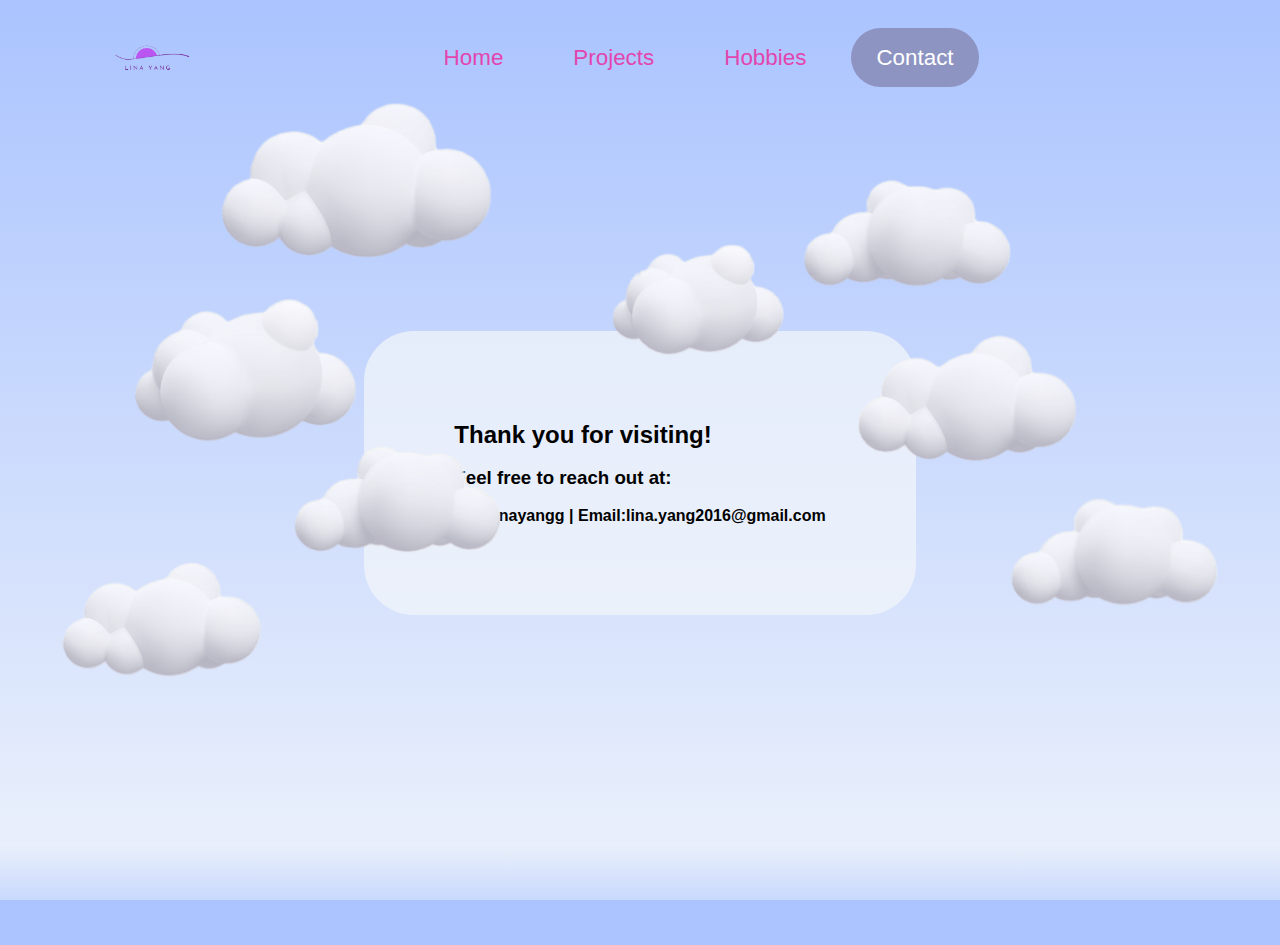
<file: contact.html>
<!DOCTYPE html>
<html>
<title>
  linayang.ca
</title>
<head>
  <meta charset="utf-8">
  <meta name="viewport" content="width=device-width">

  <link href="style.css" rel="stylesheet" type="text/css" />
</head>

<body>
	<header>
        <!--nav bar-->
		<img src="images/logo.png" class="logo">
		<ul>
			<li><a href="index.html">Home</a></li>
			<li><a href="projects.html">Projects</a></li>
			<li><a href="hobbies.html">Hobbies</a></li>
			<li><a href="contact.html"class="active">Contact</a></li>
		</ul>
    <br><br><br>
	</header>

    <section class="conbox">
        <img src="images/clouds.png" id="clouds">
        <div class="conbox1">
            <h2>Thank you for visiting!</h2><br>
            <h3>Feel free to reach out at:</h3><br>
            <h4>IG: _linayangg | Email:lina.yang2016@gmail.com </h4>
        </div>
    </section>
</body>

</html>
</file>
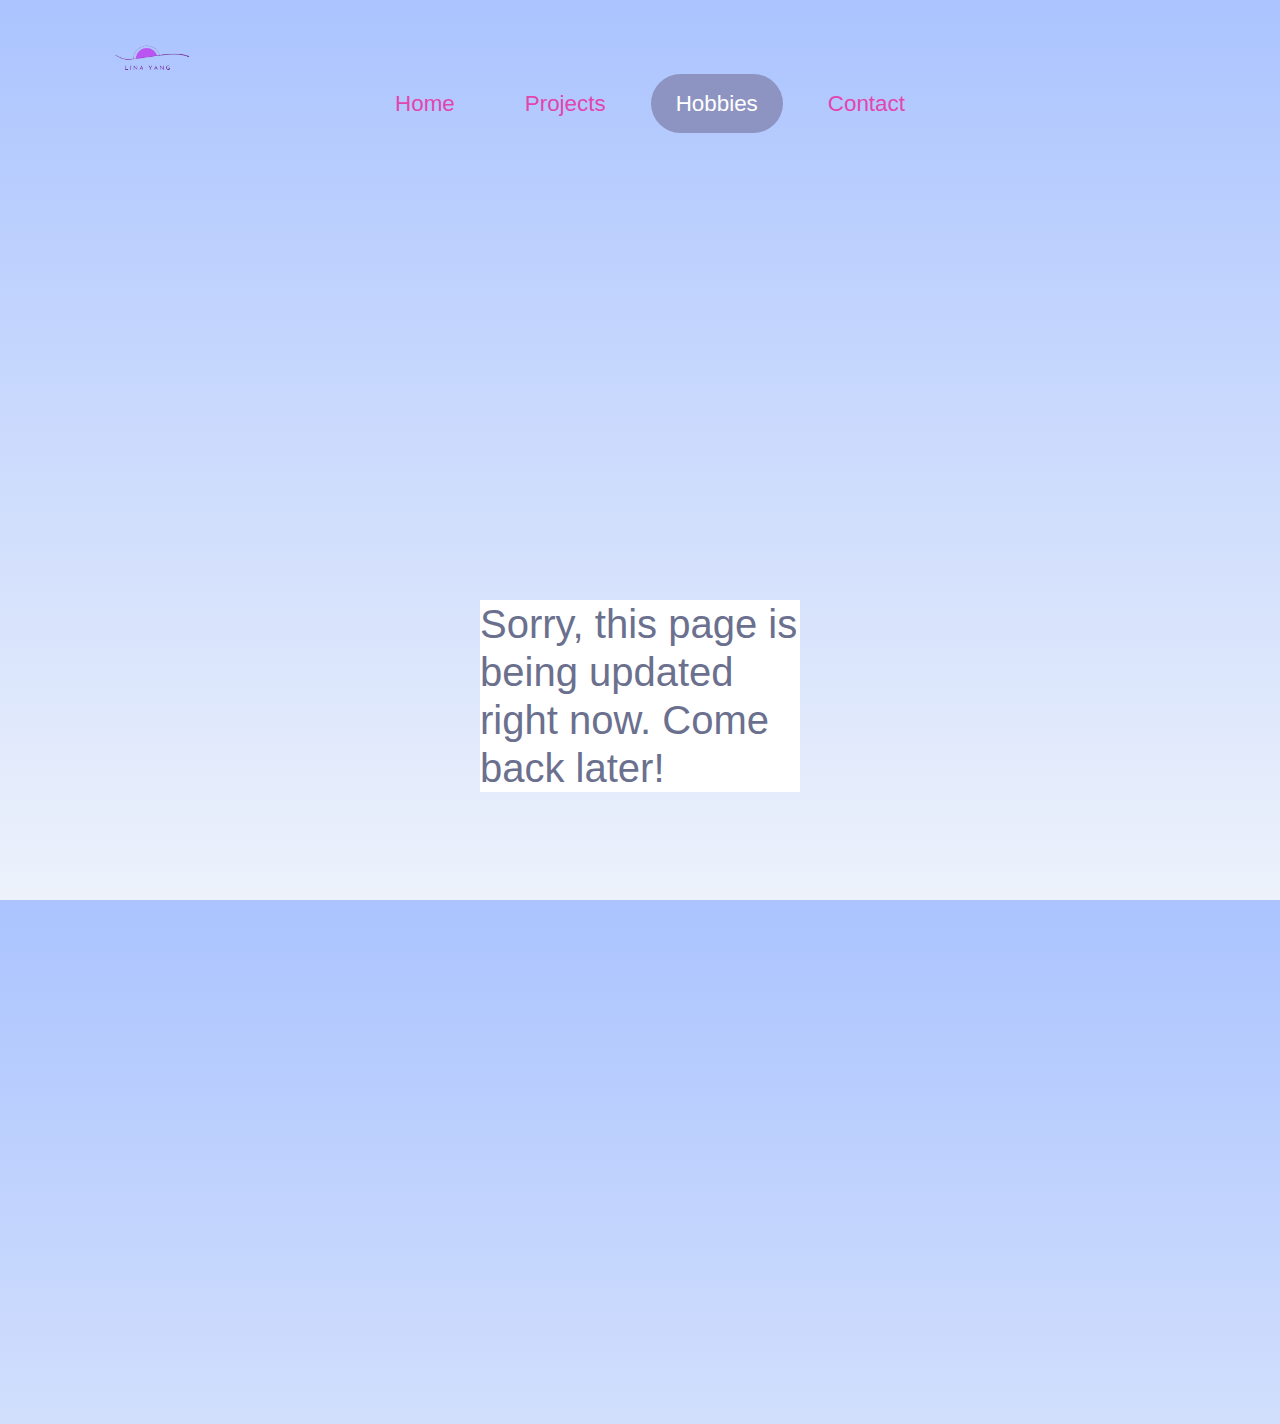
<file: hobbies.html>
<!DOCTYPE html>
<html>
<title>
  linayang.ca
</title>
<head>
  <meta charset="utf-8">
  <meta name="viewport" content="width=device-width, initial-scale=1, shrink-to-fit=no">

  <link href="style.css" rel="stylesheet" type="text/css" />

    <!-- Bootstrap CSS -->
    <link rel="stylesheet" href="https://stackpath.bootstrapcdn.com/bootstrap/4.5.2/css/bootstrap.min.css" integrity="sha384-JcKb8q3iqJ61gNV9KGb8thSsNjpSL0n8PARn9HuZOnIxN0hoP+VmmDGMN5t9UJ0Z" crossorigin="anonymous">

</head>

<body>
	<header>
        <!--nav bar-->
		<img src="images/logo.png" class="logo">
		<ul>
			<li><a href="index.html">Home</a></li>
			<li><a href="projects.html">Projects</a></li>
			<li><a href="hobbies.html"class="active">Hobbies</a></li>
			<li><a href="contact.html">Contact</a></li>
		</ul>
	</header>
<br><br><br><br><br>
  <br><br><br><br><br>
  <br><br><br><br><br>
  <br><br><br><br><br>
  <br><br><br><br><br>

  <div class="projects">
    <h1>Sorry, this page is being updated right now. Come back later!</h1>
  </div>
  <br><br><br><br><br>
  <br><br><br><br><br>
  <br><br><br><br><br>
  <br><br><br><br><br>
  <br><br><br>

<!-- Header --> 
	<!--
<div class="hobbies-header">
  <div class="row">
    <!-- Header Video-->
    <!-- <div class="bg-overlay"></div> 
      <video autoplay muted loop id="myVideo">
        <source src="images/headervid.mp4.mp4" type="video/mp4">
      </video>
    <!-- Header content
    <div align="center" class="hobbies-content">
      <h1 align="center">Hobbies</h1>
      <h2 align="center">Arts | Taekwondo</h2>
    </div>
  </div>
</div>
<section1>
  <div class="hob1">
    <div class="arts">
      <div class="col-md-6">
        <img align="center" src="images/lyiwae_icon.jpg" alt="Lyiwae Instagram Icon">
        <h2>  The Arts:</h2>
        <p>Before I could walk, I'd pick up some crayons and doodle. Art has been an integral part of my life and has completely changed the lense of my perspective on the world. I love working with different mediums like acrylic, pencil, charcol, oil pastels, digital, and 3D modelling. I believe art fosters internal and emotional connections between humans through visual appeal. During the COVID-19 quarantine, I started a Instagram art account to track my progress and now I'm currently working on launching my online art business as well as my personal art portfolio. Feel free to check out my Instagram account!                                                                                                                                </p>
        <a href="https://www.instagram.com/_lyiwae/" target="_blank"> <p> @lyiwae :)</p>
          
        </a>
        <br><br><br><br>
        <h2>  Taekwondo:</h2>
        <p>Taekwondo first became an integral part of my life nearly 8 years ago. I am a 3rd Dan Black Belt, certified by the World Taekwondo Federation. This sport has strengthened both my physical and mental health. Pre-COVID, I volunteered as an Assistant Instructor during both regular classes and the summer camps. More recently, I've begun giving back to the Taekwondo community by teaching students as an Instructor. I teach students from ages 4-50+ and I absolutely love how rewarding it is. Check out some photos of me from Taekwondo here:</p>
      
      </div>
      <br><br><img class="artimg" src="images/gla1.png"><br><br><br>
      </div>
      
    </div>    
    
    <br>
    <img class="tkdimg" src="images/tkd.png"><br>
    </div>    
  </div> 
    
    <!-- TAEKWONDO -->
    
  <br><br><br>

</section1>
	

    
    



</body>

</html>
</file>
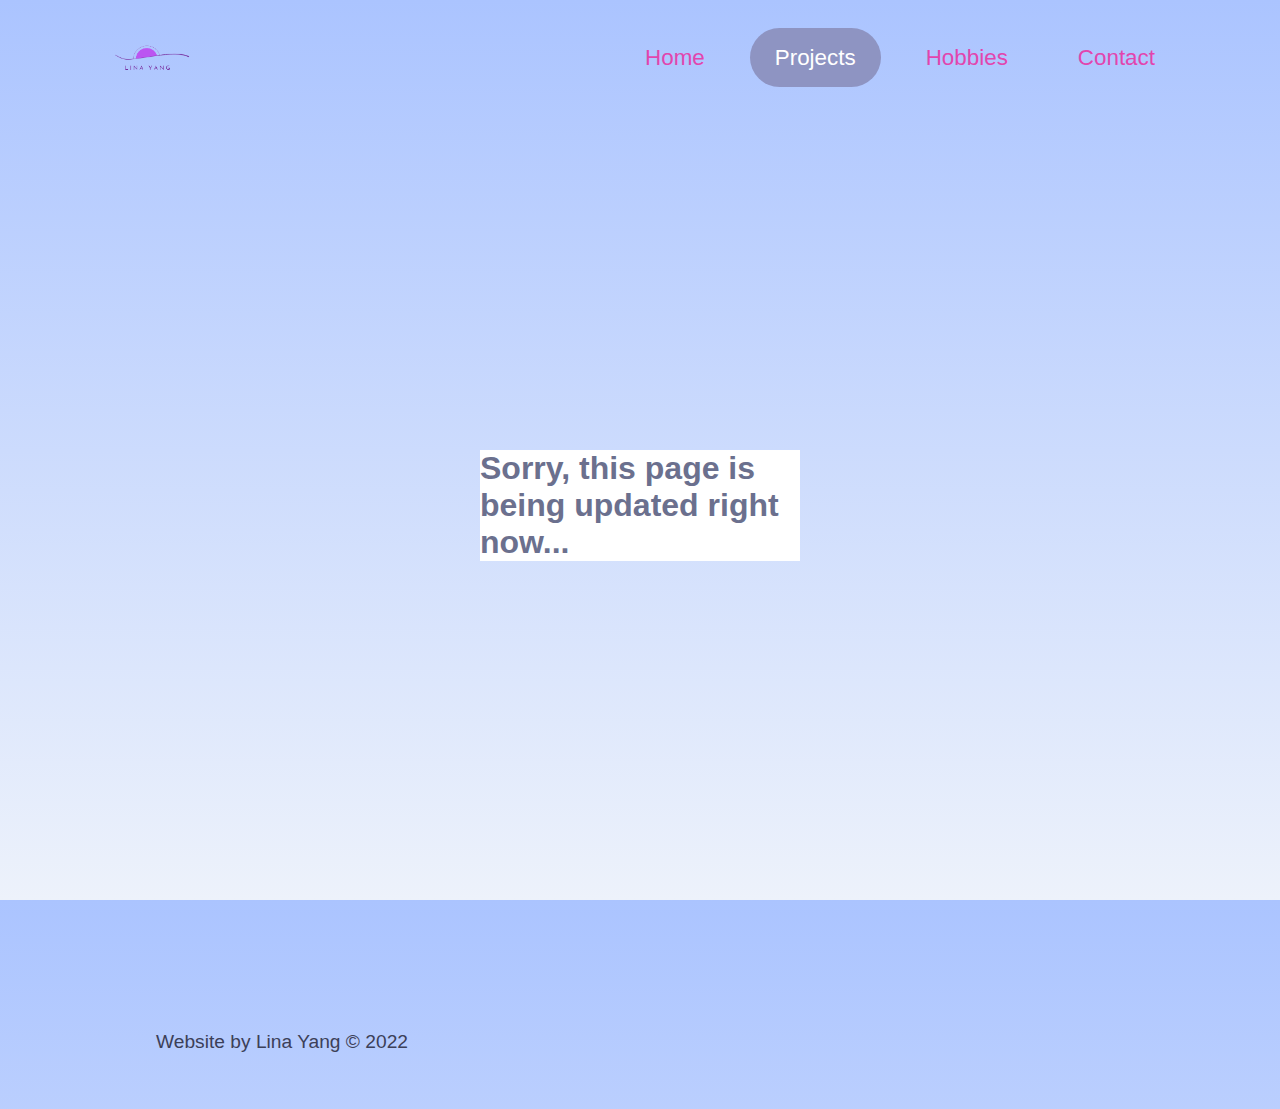
<file: projects.html>
<!DOCTYPE html>
<html>
<title>
  linayang.ca
</title>
<head>
  <meta charset="utf-8">
  <meta name="viewport" content="width=device-width">

  <link href="style.css" rel="stylesheet" type="text/css" />
</head>

<body>
	<header>
        <!--nav bar-->
		<img src="images/logo.png" class="logo">
		<ul>
			<li><a href="index.html">Home</a></li>
			<li><a href="projects.html"class="active">Projects</a></li>
			<li><a href="hobbies.html">Hobbies</a></li>
			<li><a href="contact.html">Contact</a></li>
		</ul>
	</header>
  <br><br><br><br><br>
  <br><br><br><br><br>
  <br><br><br><br><br>
  <br><br><br><br><br>
  <br><br><br><br><br>

  <div class="projects">
    <h1>Sorry, this page is being updated right now...</h1>
  </div>
  <br><br><br><br><br>
  <br><br><br><br><br>
  <br><br><br><br><br>
  <br><br><br><br><br>
  <br><br><br>

 

    <footer>
        <br><br>
        <p class="p1">Website by Lina Yang © 2022</p>
        <br><br>
      </footer>
</body>

</html>
</file>
<file: style.css>
html, body {
    height: 100%;
    width: 100%;
  }
  
  @import url("https://fonts.googleapis.com/css?family=Poppins:300,400,500,600,700,800,900&display=swap");
  *
  {
    margin: 0;
    padding: 0;
    box-sizing: border-box;
    font-family: 'Poppins', sans-serif;
    scroll-behavior: smooth;
  }
  
  .logo{
    height: 9%;
    width: 9%;
    justify-content: left;
    align-items: left;
  }
  body{
    min-height: 100vh;
    overflow-x: hidden;
    background: linear-gradient(#abc4ff, #edf2fb);
  }
  
  header{
    position: absolute;
    top: 0;
    left: 0;
    width: 100%;
    padding: 30px 100px;
    display:flex;
    justify-content: space-between;
    align-items: center;
    z-index:10000;
  }
  
  header .logo{
    color:#fff;
    font-weight: 700;
    text-decoration: none;
    font-size: 2em;
    text-transform: uppercase;
    letter-spacing: 2px;
  }
  
  header ul{
    display:flex;
    justify-content: center;
    align-items: center;
  }
  
  header ul li{
    list-style: none;
    margin-left: 20px;
  }
  
  header ul li a{
    text-decoration: none;
    padding: 17px 25px;
    color: rgb(226, 69, 174);
    border-radius: 50px;
    font-size:1.4em;
   
  }
  
  header ul li a:hover, 
  header ul li a.active
  {
    background:#8e94c2;
    color: rgb(255, 255, 255);
  }
  section{
    position: relative;
    width: 100%;
    height: 105vh;
    padding: 200px;
    display: flex;
    justify-content: center;
    align-items: center;
    overflow: hidden;
  }
  
  section::before{
    content: '';
    position: absolute;
    bottom: 0;
    width: 100%;
    height: 100px;
    background: linear-gradient(to top, #abc4ff, transparent);
    z-index: 1000;
  }
  
  section img{
    position: absolute;
    top: 0;
    left: 0;
    width: 100%;
    height: 100%;
    object-fit: cover;
    pointer-events: none;
  }
  
  section img#foreground
  {
    z-index: 10;
  }
  #text{
    position: absolute;
    right: -350px;
    color: black;
    white-space: nowrap;
    font-size: 7.5vw;
    z-index: 9;
  }
  
  #btn{
    text-decoration: none;
    display: inline-block;
    padding: 8px 30px;
    border-radius: 40px;
    background: #fff;
    color: black;
    font-size: 1.5em;
    transform: translateY(100px);
  }
  
  .sec{
    position: relative;
    padding: 72px;
    background: #b2c9fe;
  }
  
  .sec h2{
    font-size: 3.5em;
    margin-bottom: 10px;
    color: #fff;
    margin-left: 1.46em;
    background: url("") no-repeat 100% 100%;
    background-size: 100% 50%;
  }
  
  .sec p{
    font-size: 2.5em;
    color: #fff;
    margin-left: 2em;
    padding-right: 2em;
  }
  
  
  
  /*portrait photo - home*/
  .photo{
    height: 19%;
    width: 19%;
    border-radius: 80%;
    margin-right:55px;
    border: 15px solid #8e94c2;
  }
  
  .sec1 {
    position: relative;
    padding: 0px;
    background: #b2c9fe;
  }
  #btn1{
    text-decoration: none;
    display: inline-block;
    padding: 8px 30px;
    border-radius: 40px;
    background: #fff;
    margin-left: 6.5em;
    color: #6b708e;
    font-size: 1.5em;
  }
  
  footer {
    size: 2em;
    align-items: left;
    margin-left: 8.5em;
    padding: 20px;
  }
  
  .p1 {
    font-size: 1.2em;
    color:#3c4058;
  }
  
  /*mark {
    display: inline-block;
    line-height: 0em;
    padding-bottom: 0.5em;
    color:white;
    
  }
  
  /*-- background image--*/
  /*body {
      background-color:#BBD0FF;
      font-family: 'Nunito' !important;
      margin: 0%;
      width: 100%;
      overflow: auto;
    }
  }
  */
    .conbox{
    display:flex;
    align-items:center;
    align-content:center;
    }
  .conbox1{
    background-color:rgb(243, 246, 250, 0.7);
    padding: 90px;
    align-items:center;
    align-content:center;
    justify-content:center;
    border-radius: 50px;
    }

    .conbox h2{
    align-items:center;
    align-content:center;
     }

 .sechob1{
    align-items:center;
    align-content:center;
    display:flex;
    justify-content:center;
  }
  

  /*--HOBBIES PAGE--*/

/*--Header--*/

#myVideo {
  right: 0px; 
  width: 100%;
}

.hobbies-content {
  margin-top: -25%;
  margin-left: auto;
  margin-right: auto;
  display: block;
  background: rgba(255, 255, 255, 0.5);
  height: 50%;
  width: auto;
  padding-left: 80px;
  padding-right: 80px;
  padding-top: 40px;
  padding-bottom: 40px;
  z-index: 2;
  border-radius: 6px;
}
.hobbies-header{
  position: static;
}


/*ARTS*/


.arts p{
  font-size: 20px;
  word-spacing: 5%;
  margin-left:2%;
  margin-right:2%;
}

.arts h2{
  margin-left: 2%;
  margin-right: 2%;
  margin-bottom: 5%;
  width: 100%;

}

/* photo gallery */
.img{
  height:100px;
  width: 200px;
}


/*gallery img*/
.one{
  width: 901px;
  height: 901px;
  object-fit: cover;
  float:left;
  padding: 10px;
  margin-right:0px;
  margin-left: 1px;
}


.col-md-6{
  margin-left: 3em;
  margin-top: 2em;
  float:left;
  padding:35px;
  margin-top: 30px;
}

.col-md-6 h2{
  margin-top: 2.5em;
  margin-left:2.5em;
}

.col-md-6 p{
  margin-left:4em;
  letter-spacing: 1.5px;
  margin-right:2em;
}

/*IG PFP img*/
.col-md-6 img{

  width:auto;
  height:auto;
  border-radius: 300em;
  margin-left: 3em;
  
}

/*TAEKWONDO*/
.taekwondo{
  letter-spacing: 1.5px;
  margin-left: 9em;
  margin-right:2em;
}

.tkdimg{
  height:400px;
  width:800px;
  align-items:right;
  padding-left: 2em;
  padding-right:0px;
  margin-left:1px;
}

.taekwondo p{

  letter-spacing: 1.5px;
}

.two {
  width: 800px;
  height: 400px;
  object-fit: cover;
  padding: 10px;
  margin-left: 2em;
}

.artimg{
  align-items:right;
  height: 800px;
  width: 800px;
  padding-left: 2em;
  padding-right:0px;
  margin-left:1px;
}

/*PROJECTS PAGE*/
.projects{
  align-items:center;
  color:#6b708e;
  justify-content: center;
  margin-left:30em;
  margin-right:30em;
  background-color:#fff;

}
</file>
